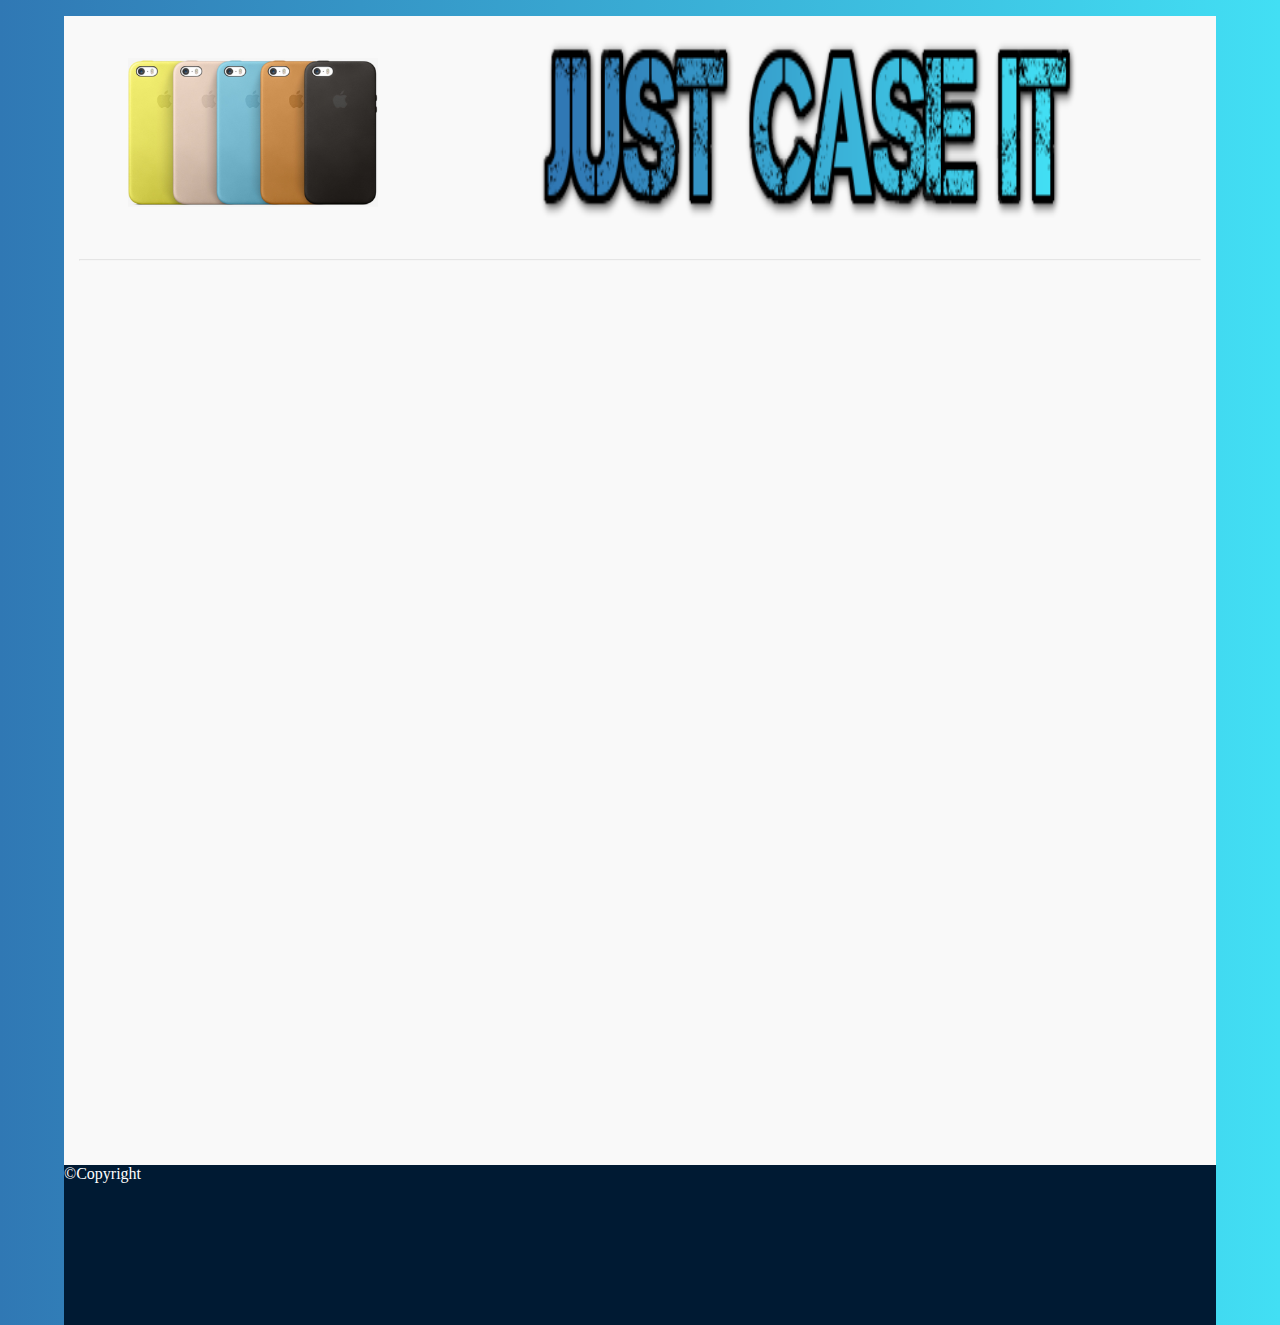
<file: Project_7_PC2/index.html>
<!DOCTYPE html>
<html>
<head>
  <link rel="stylesheet" type="text/css" href="css/PhoneCase.css">
  <meta charset="UTF-8">
  <title>Just Case It</title>
</head>
<body>

<div id="border">
  <header>
        <img src="img/iphone.png" alt="iphone" id="iphone"><img src="img/JustCaseIt.png" alt="Just Case It Logo" id="Logo">
  </header><hr>

  <section id="content">



  </section>

  <footer>
    ©Copyright
  </footer>
</div>

</body>
</html>
</file>
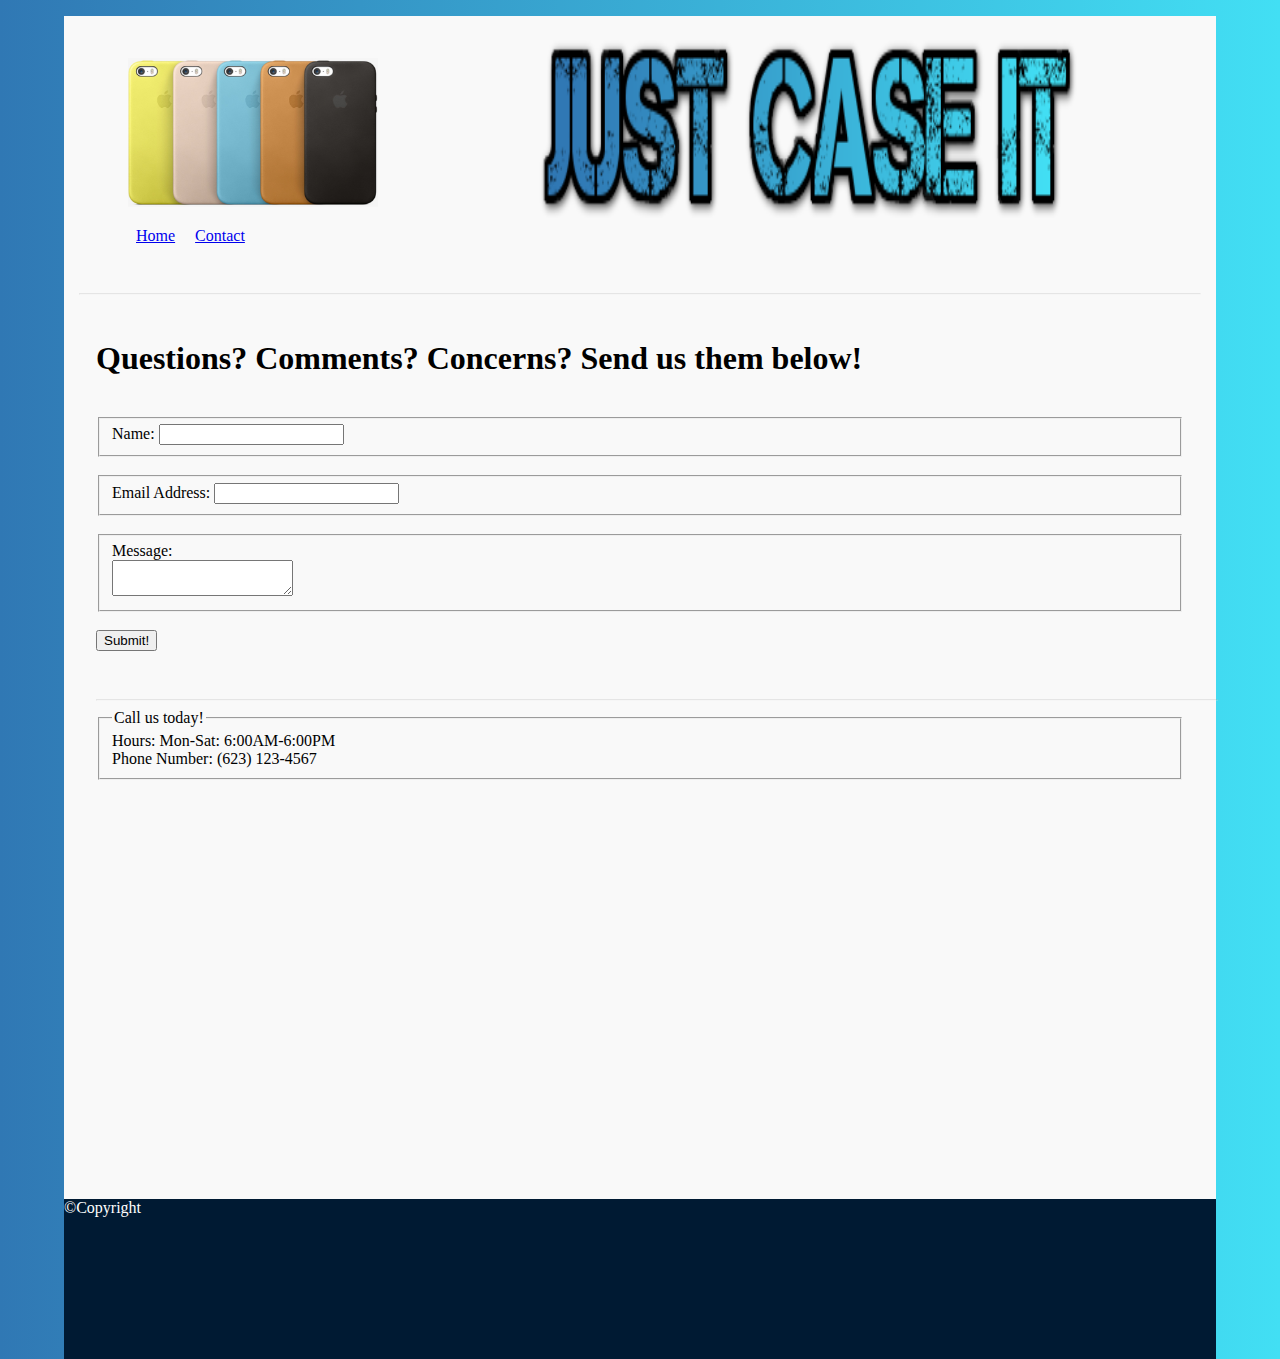
<file: Project_7_PC2/contact.html>
<!DOCTYPE html>
<html>
<head>
  <link rel="stylesheet" type="text/css" href="css/PhoneCase.css">
  <meta charset="UTF-8">
  <title>Just Case It</title>
</head>
<body>

<div id="border">
  <header>
        <img src="img/iphone.png" alt="iphone" id="iphone"><img src="img/JustCaseIt.png" alt="Just Case It Logo" id="Logo">

        <nav>
          <ul id="tabs">
            <a href="index.html" id="nav">Home</a> &nbsp; &nbsp;
            <a href="contact.html" id="nav">Contact</a> &nbsp; &nbsp;
          </ul>
        </nav>

  </header><hr>

  <section id="content">

    <h1>Questions? Comments? Concerns? Send us them below!</h1><br>

    <fieldset>
      Name: <input type="text">
    </fieldset><br>

    <fieldset>
      Email Address: <input type="text">
    </fieldset><br>

    <fieldset>
      Message: <br>
      <textarea></textarea>
    </fieldset><br>

    <input type="button" id="Submit" value="Submit!">

    <hr>

    <fieldset>
      <legend>Call us today!</legend>
        <label id="hours">Hours</label>: Mon-Sat: 6:00AM-6:00PM <br>
        <label id="phone">Phone Number</label>: (623) 123-4567
    </fieldset>


  </section>

  <footer>
    ©Copyright
  </footer>
</div>

</body>
</html>
</file>
<file: Project_7_PC2/css/PhoneCase.css>
html {
  height: 200px;
  background: red; /* For browsers that do not support gradients */
  background: -webkit-linear-gradient(left, #3078b4, #42dff4); /* For Safari 5.1 to 6.0 */
  background: -o-linear-gradient(right, #3078b4, #42dff4); /* For Opera 11.1 to 12.0 */
  background: -moz-linear-gradient(right, #3078b4, #42dff4); /* For Firefox 3.6 to 15 */
  background: linear-gradient(to right, #3078b4, #42dff4); /* Standard syntax (must be last) */
  padding-left: 4em;
  padding-right: 4em;
  padding-top: 1em;
  padding-bottom: 1em;
  margin: 0;
}

body {
  background-color: #f9f9f9;
  padding: 0;
  margin: 0;
}

header {
  padding-left: 2em;
  padding-right: 2em;
  padding-top: 1em;
}

hr {
  width: 70em;
  opacity: 0.2;
  margin-top: 3em;
}

#Logo {
  float: right;
  position: relative;
  margin-top: -1em;
  margin-right: 6em;
  width: 35em;
  height: 14em;
}

#content {
  padding-left: 2em;
  padding-right: 2em;
  padding-top: 1em;
  position: relative;
  height: 880px;
}

#iphone {
  height: 150px;
  width: 250px;
  margin-top: 25px;
  margin-left: 2em;
}

footer {
  color: #FFFFFF;
  height: 10em;
  background-color: #001a33;
}
</file>
